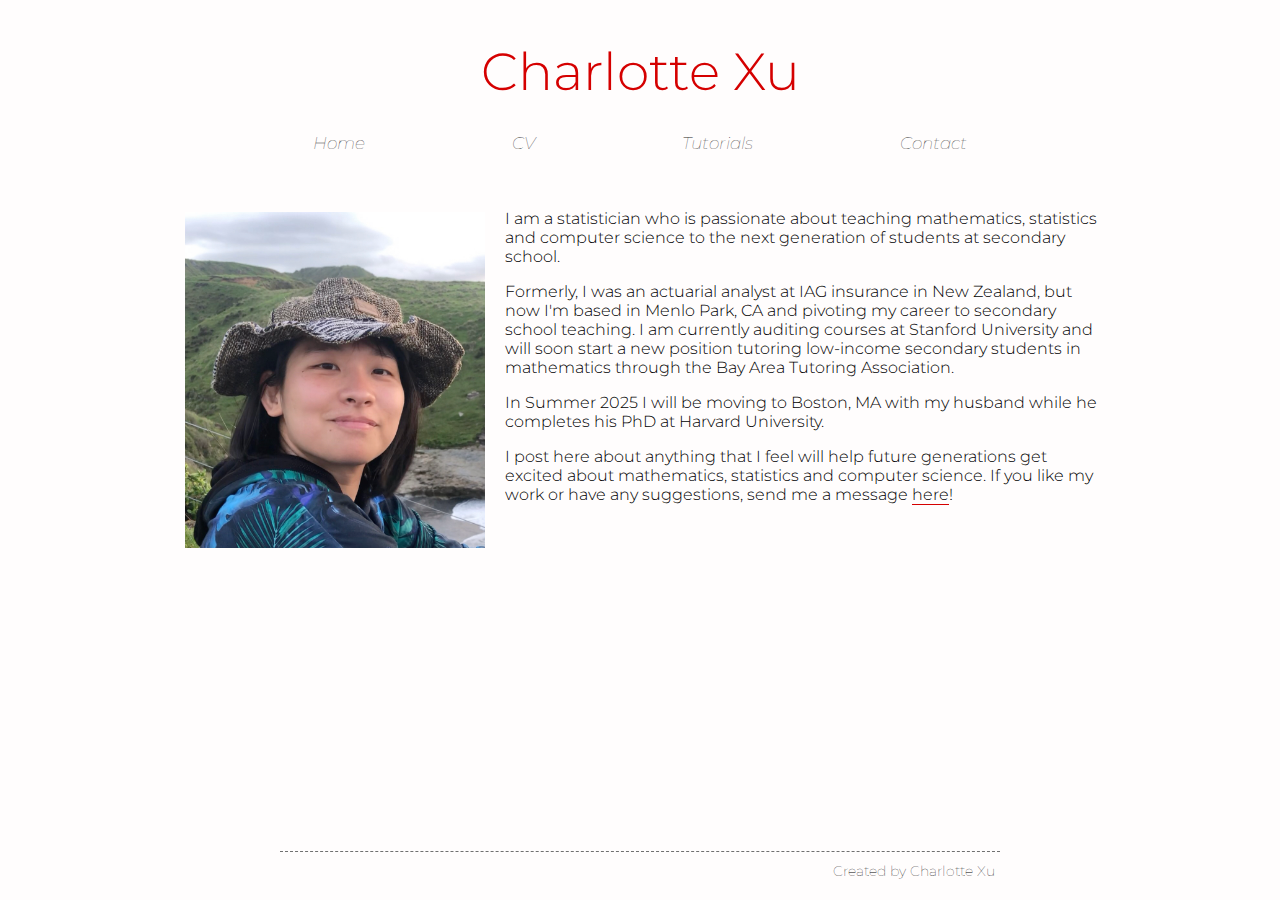
<file: index.html>
<!DOCTYPE html>
<html>
    <head>
        <link rel="preconnect" href="https://fonts.googleapis.com">
        <link rel="preconnect" href="https://fonts.gstatic.com" crossorigin>
        <link href="https://fonts.googleapis.com/css2?family=Montserrat:ital,wght@0,100..900;1,100..900&display=swap" rel="stylesheet">
        <link rel="stylesheet" href="stylesheet.css">
    </head>
    <body class="background">
        <div class="header-container">
            <div class="title-container">
                <p class="title-font">Charlotte Xu</p>
            </div>

            <div class="menubar">
                <p class="menu-font"><a href="./index.html">Home</a></p>
                <p class="menu-font"><a href="./Charlotte CV.pdf">CV</a></p>
                <p class="menu-font"><a href="./tutorials.html">Tutorials</a></p>
                <p class="menu-font"><a href="mailto: charlotte.xu23@gmail.com">Contact</a></p>
            </div>
        </div>
        <div class="homepage">
            <div class="homepage-image-container">
                <img class="homepage-image" class src="images/new_photo.JPG" alt="Photo of Charlotte Xu">
            </div>
            <div class="homepage-text-container">
                <p class="normal-text">I am a statistician who is passionate about teaching mathematics, statistics and computer science to the next generation of students at secondary school.</p>
                <p class="normal-text">Formerly, I was an actuarial analyst at IAG insurance in New Zealand, but now I'm based in Menlo Park, CA and pivoting my career to secondary school teaching. I am currently auditing courses at Stanford University and will soon start a new position tutoring low-income secondary students in mathematics through the Bay Area Tutoring Association.</p>
                <p class="normal-text">In Summer 2025 I will be moving to Boston, MA with my husband while he completes his PhD at Harvard University.</p>
                <p class="normal-text">I post here about anything that I feel will help future generations get excited about mathematics, statistics and computer science. If you like my work or have any suggestions, send me a message <a class="text-link" href="mailto: charlotte.xu23@gmail.com">here</a>!</p>
            </div>
        </div>
        <div class="footer"> 
            <div class="footer-outer">
                <div class="footer-inner">
                    <p class="footer-text">Created by Charlotte Xu</p>
                </div>
            </div>
        </div>
    </body>
</html>
</file>
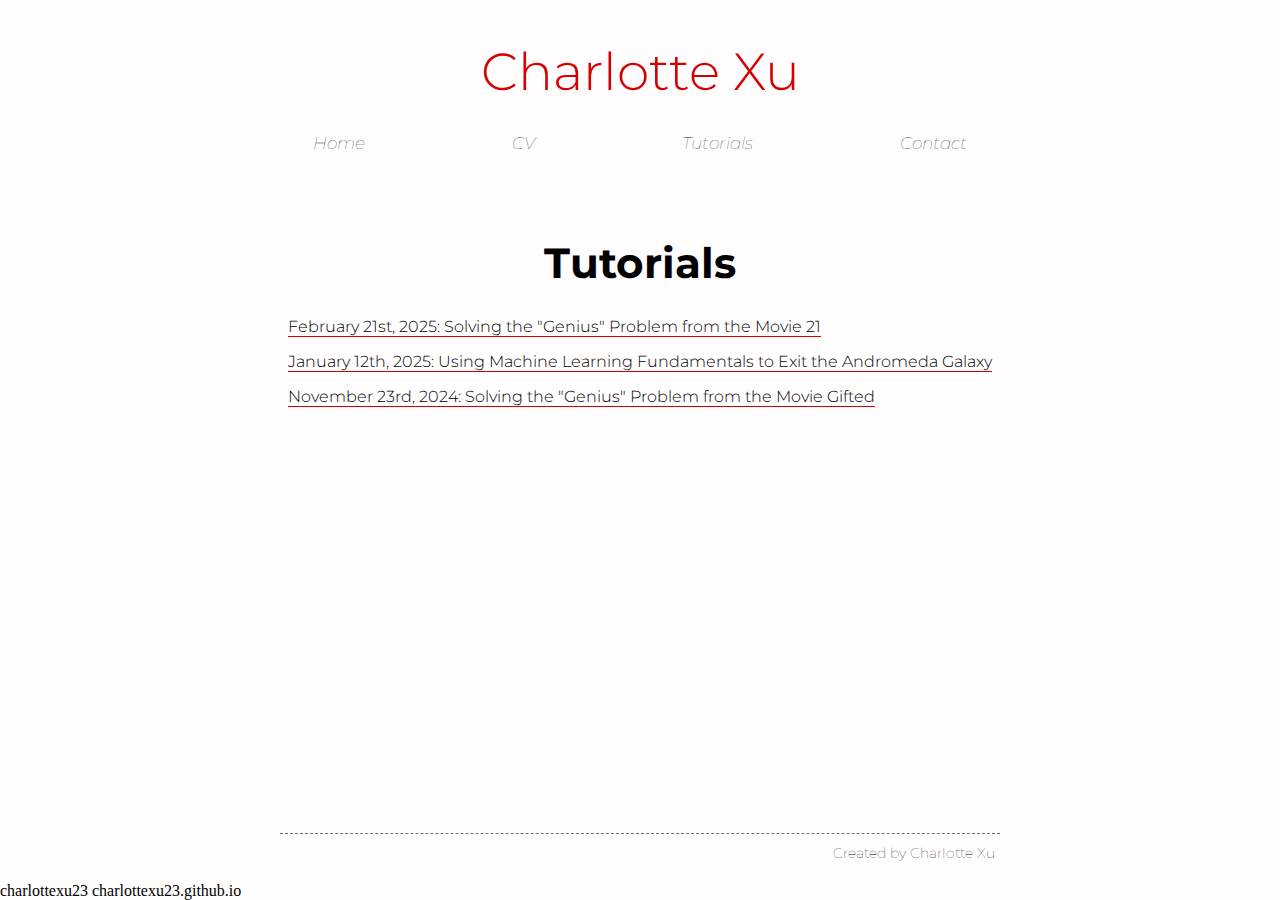
<file: tutorials.html>
<!DOCTYPE html>
<html>
    <head>
        <link rel="preconnect" href="https://fonts.googleapis.com">
        <link rel="preconnect" href="https://fonts.gstatic.com" crossorigin>
        <link href="https://fonts.googleapis.com/css2?family=Montserrat:ital,wght@0,100..900;1,100..900&display=swap" rel="stylesheet">
        <link rel="stylesheet" href="stylesheet.css">
    </head>
    <body class="background">
        <div class="header-container">
            <div class="title-container">
                <p class="title-font">Charlotte Xu</p>
            </div>
            <div class="menubar">
                <p class="menu-font"><a href="./index.html">Home</a></p>
                <p class="menu-font"><a href="./Charlotte CV.pdf">CV</a></p>
                <p class="menu-font"><a href="./tutorials.html">Tutorials</a></p>
                <p class="menu-font"><a href="mailto: charlotte.xu23@gmail.com">Contact</a></p>
            </div>
        </div>
        <div class="tutorial-page">
            <h1 class="section-header">Tutorials</h1>
            <div>
                <p class="normal-text"><a class="text-link" href="https://streamable.com/ppwqtu">February 21st, 2025: Solving the "Genius" Problem from the Movie 21</a></p> 
                <p class="normal-text"><a class="text-link" href="./content/linear algebra and ML/post.html">January 12th, 2025: Using Machine Learning Fundamentals to Exit the Andromeda Galaxy</a></p> 
                <p class="normal-text"><a class="text-link" href="streamable.com/xsf4a">November 23rd, 2024: Solving the "Genius" Problem from the Movie Gifted</a></p>
            </div>
        </div>
        <div class="footer"> 
            <div class="footer-outer">
                <div class="footer-inner">
                    <p class="footer-text">Created by Charlotte Xu</p>
                </div>
            </div>
        </div>
    </body>
</html>



charlottexu23

charlottexu23.github.io
</file>
<file: stylesheet.css>
/* See: https://stackoverflow.com/questions/1875852/how-can-i-define-colors-as-variables-in-css */
:root {
    --highlight-color:  #D50000;
    --light-color: #2a2a2a;
}


a {
    all: unset;
}

body {
    margin: 0;
}




.title-font {
    font-family: 'Montserrat';
    font-size: 52px;
    color: var(--highlight-color);
    margin: 40px 0 30px 0;
    font-weight: 300;
}

.title-container {
    display: flex;
    justify-content: center;
}

.menu-font {
    font-family: 'Montserrat';
    font-size: 17px;
    font-style: italic;
    font-weight: 100;
    margin: 0;
    color: var(--light-color);
    border-bottom: 1px solid rgba(1, 1, 1, 0);
    /*transition: 0.2s;*/
}

.menu-font:hover {
    color: var(--highlight-color);
    cursor: pointer;
    border-bottom: 1px solid var(--highlight-color);
}


.menubar {
    width: 100%;
    max-width: 800px;
    margin: auto auto;
    display: flex;
    justify-content: space-around;
}

.background {
    background-color: #FFFDFD;
    display: flex;
    flex-direction: column;
    /* Make the background fill the entire view*/
    height: 100vh;
}

.homepage-image {
    width: 100%;
}

.homepage-image-container {
    width: 300px;
    flex-shrink: 1;
    /* I want the "I" in  "I am..." to be perfectly aligned with the top of the picture
       the 3px makes sure that happens */
    margin: 3px 20px 0 15px;
}

.homepage-text-container {
    width: calc(300px * 2);
    flex-shrink: 3;
    margin-right: 5px;
}

.normal-text {
    font-family: 'Montserrat';
    font-size: 16px;
    margin-top: 0;
    font-weight: 300;
}

.normal-text:last-child {
    margin-bottom: 0;
}

.text-link {
    border-bottom: 1px solid var(--highlight-color);
}

.text-link:hover {
    color:  var(--highlight-color);
    cursor: pointer;
}

.homepage {
    display: flex;
    /* This makes the homepage part take up all the space */
    flex: 1;
    flex-direction: row;
    justify-content: center;
    align-items: flex-start;
    margin: 55px 0 40px 0;
}




.footer {
    display: flex;
    justify-content: center;
    width: 100%;
    background-attachment: scroll;
    margin: auto auto;
}

.footer-outer {
    display: flex;
    justify-content: center;
    width: 100%;
    max-width: 800px;
}

.footer-inner {
    width: 90%;
    border-top: 1px dashed #707070;
}

.footer-text {
    font-family: 'Montserrat';
    font-size: 14px;
    font-weight: 100;
    text-align: right;
    margin: 10px 5px 20px 0;
    /*color: var(--light-color);*/
}






.tutorial-page {
    display: flex;
    /* This makes the homepage part take up all the space */
    flex: 1;
    flex-direction: column;    
    justify-content: flex-start;
    align-items: center;
    margin: 55px 0 40px 0;
}

.section-header { 
    font-family: 'Montserrat';
    font-size: 42px;
    text-align: center;
}
</file>
